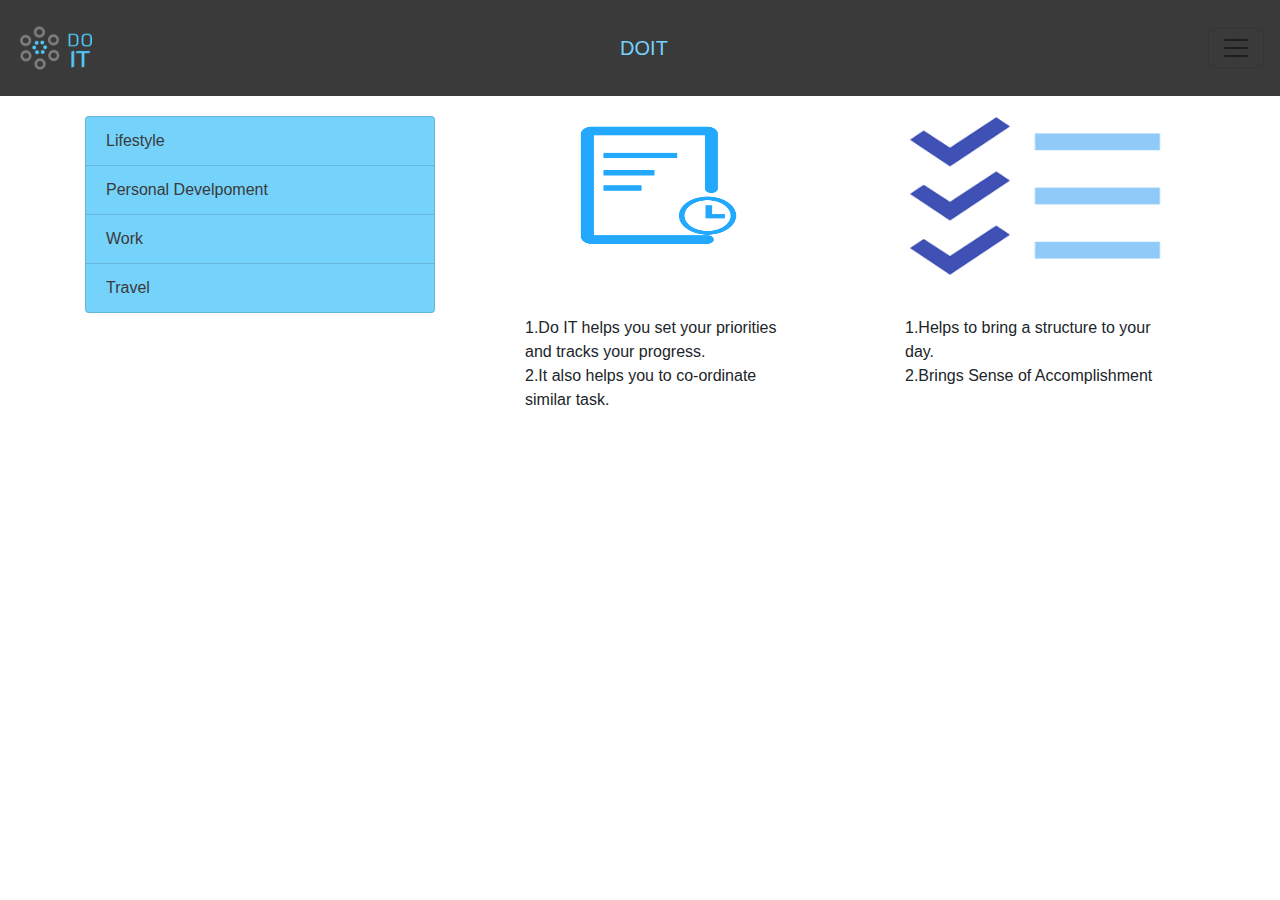
<file: index.html>
<!DOCTYPE html>
<html lang="en">

<head>
    <meta charset="UTF-8">
    <meta name="viewport" content="width=device-width, initial-scale=1.0">
    <title>Self Help</title>
    <link rel="stylesheet" href="https://stackpath.bootstrapcdn.com/bootstrap/4.4.1/css/bootstrap.min.css"
        integrity="sha384-Vkoo8x4CGsO3+Hhxv8T/Q5PaXtkKtu6ug5TOeNV6gBiFeWPGFN9MuhOf23Q9Ifjh" crossorigin="anonymous">
    <link rel="stylesheet" href="./style.css">
</head>

<body onload = "countTaskItem()">
    <nav class="navbar navbar-light" style="background-color: #3a3a3a;">
        <img src="./documents/Doit3.png" alt="App Logo" height="80" width="80">

        <a class="navbar-brand" href="#" style="color:  #75d2fa;">DOIT</a>
        <button class="navbar-toggler" type="button" data-toggle="collapse" data-target="#navbarSupportedContent"
            aria-controls="navbarSupportedContent" aria-expanded="false" aria-label="Toggle navigation">
            <span class="navbar-toggler-icon"></span>
        </button>

        <div class="collapse navbar-collapse" id="navbarSupportedContent">
            <ul class="navbar-nav mr-auto">
                <li class="nav-item active">
                    <a class="nav-link" href="#">Home <span class="sr-only">(current)</span></a>
                </li>
                <li class="nav-item">
                    <a class="nav-link" href="#">Stats</a>
                </li>

            </ul>

        </div>
    </nav>

    <div class="container" id="myDIV">
        <div class="row">
            <!-- desktop screen 4/12 -->
            <!-- mobile screen 12/12 -->
            <div class="col-12 col-md-4">
                <div class="list-group">


                    <a href="./lifestyle1.html"
                        class="list-group-item list-group-item-action list-group-item-info">Lifestyle</a>
                    <a href="./Pd.html" class="list-group-item list-group-item-action list-group-item-info">Personal
                        Develpoment</a>
                    <a href="#" class="list-group-item list-group-item-action list-group-item-info">Work</a>
                    <a href="#" class="list-group-item list-group-item-action list-group-item-info">Travel</a>

                </div>





            </div>
            <div class="col-12 col-md-4">
            <div class="card" style="width: 300px" style="height: 100px">
                <img src="./documents/card-img3.png" class="card-img-top" height="200px" width="40px" >
                <div class="card-body">
                  <p class="card-text">1.Do IT helps you set your priorities and tracks your progress.<br> 2.It also helps you to co-ordinate similar task.</p>
                </div>
              </div>
            </div>
            <div class="col-12 col-md-4">
                <div class="card" style="width: 300px" style="height: 100px">
                    <img src="./documents/card-img1.png" class="card-img-top" height="200px" width="60px" >
                    <div class="card-body">
                      <p class="card-text">1.Helps to bring a structure to your day.<br>2.Brings Sense of Accomplishment</p>
                    </div>
                  </div>
                </div>

        </div>
    </div>
    <script>
        // Add active class to the current button (highlight it)
        var header = document.getElementById("myDIV");
        var btns = header.getElementsByClassName("list-group-item list-group-item-action list-group-item-info");
        for (var i = 0; i < btns.length; i++) {
            btns[i].addEventListener("click", function () {
                var current = document.getElementsByClassName("active");
                current[0].className = current[0].className.replace(" active", "");
                this.className += " active";
            });
        }
    </script>


</body>

</html>
</file>
<file: style.css>
.container .list-group {
 padding-top: 20px;

}
.list-group-item-info{
    background-color: #75d2fa;
}
.checkbox{
    padding: 50px 0px 50px 30px;
}
.form-check-input:checked + span {
    text-decoration: line-through;
}
.strikethrough:checked + span{
    text-decoration:line-through  #75d2fa;
    
    
  }
  .close:hover {
    background-color: #1b9ad1;
    color: white;
  }
  .close{
      padding-left: 80px;
  }
  .addBtn {
    padding: 5px;
    width: 25%;
    background:  #75d2fa;
    color: black;
    float: left;
    text-align: center;
    font-size: 16px;
    cursor: pointer;
    transition: 0.3s;
    border-radius: 0;
    margin-top: 10px;
  }
  
  .addBtn:hover {
    background-color:#1b9ad1;
    color : white;
  }
  #myInput{
      margin: 10px;
  }
  .list-group-item-info.list-group-item-action.active {
    color: #fff;
    background-color: #1b9ad1;
    border-color: #1b9ad1;
}
.list-group-item-info {
    color: #3a3a3a;
    background-color: #75d2fa;
}
.card{
    border: none;
   margin-left: 40px;
}
</file>
